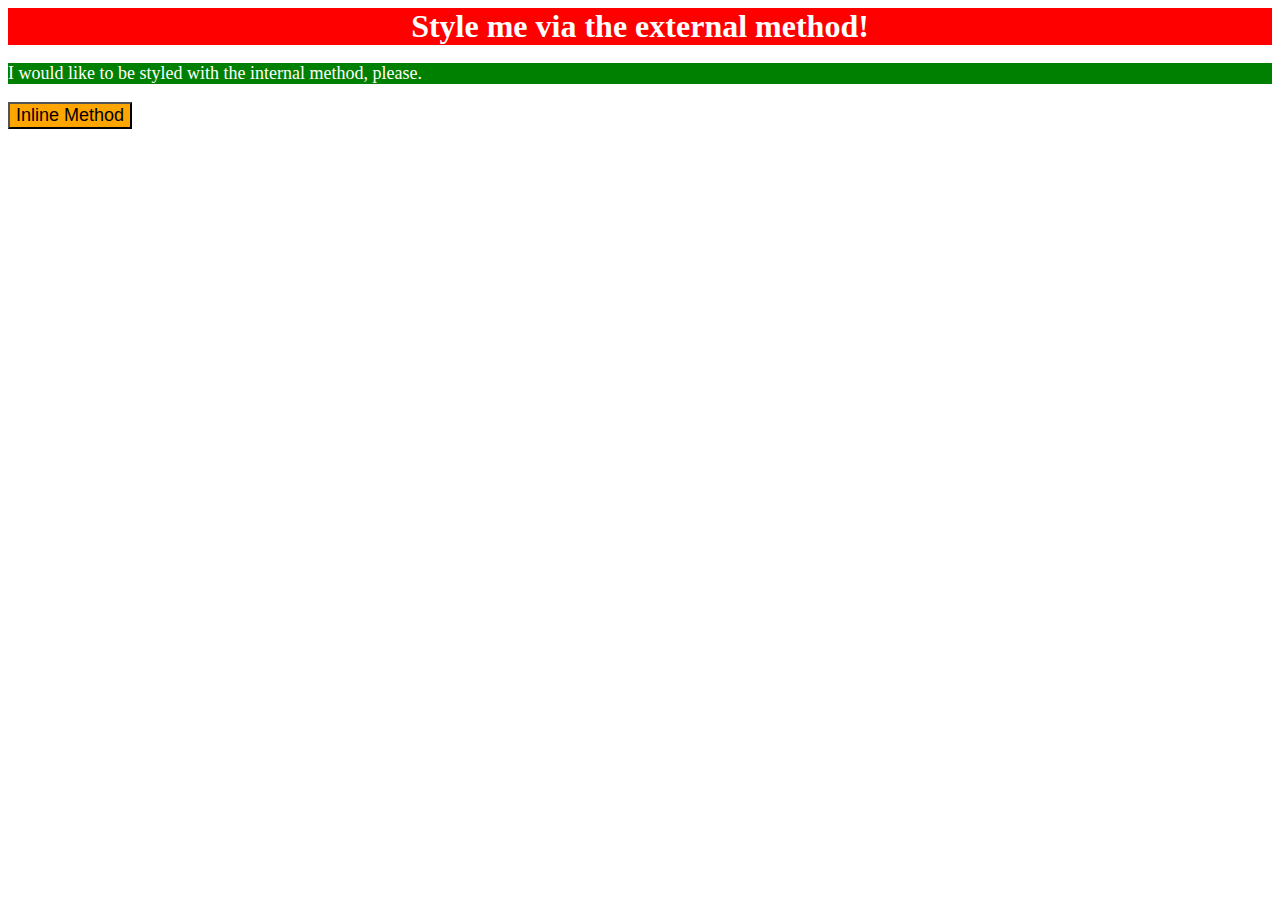
<file: foundations/intro-to-css/01-css-methods/index.html>
<!DOCTYPE html>
<html lang="en">
  <head>
    <meta charset="UTF-8">
    <meta http-equiv="X-UA-Compatible" content="IE=edge">
    <meta name="viewport" content="width=device-width, initial-scale=1.0">
    <link rel="stylesheet" href="style.css">
    <title>Methods for Adding CSS</title>
    <style>
      p {
        background-color: green;
        color: white;
        font-size: 18px;
      }
    </style>
  </head>
  <body>
    <div>Style me via the external method!</div>
    <p>I would like to be styled with the internal method, please.</p>
    <button style="background-color: orange; font-size: 18px;">Inline Method</button>
  </body>
</html>
</file>
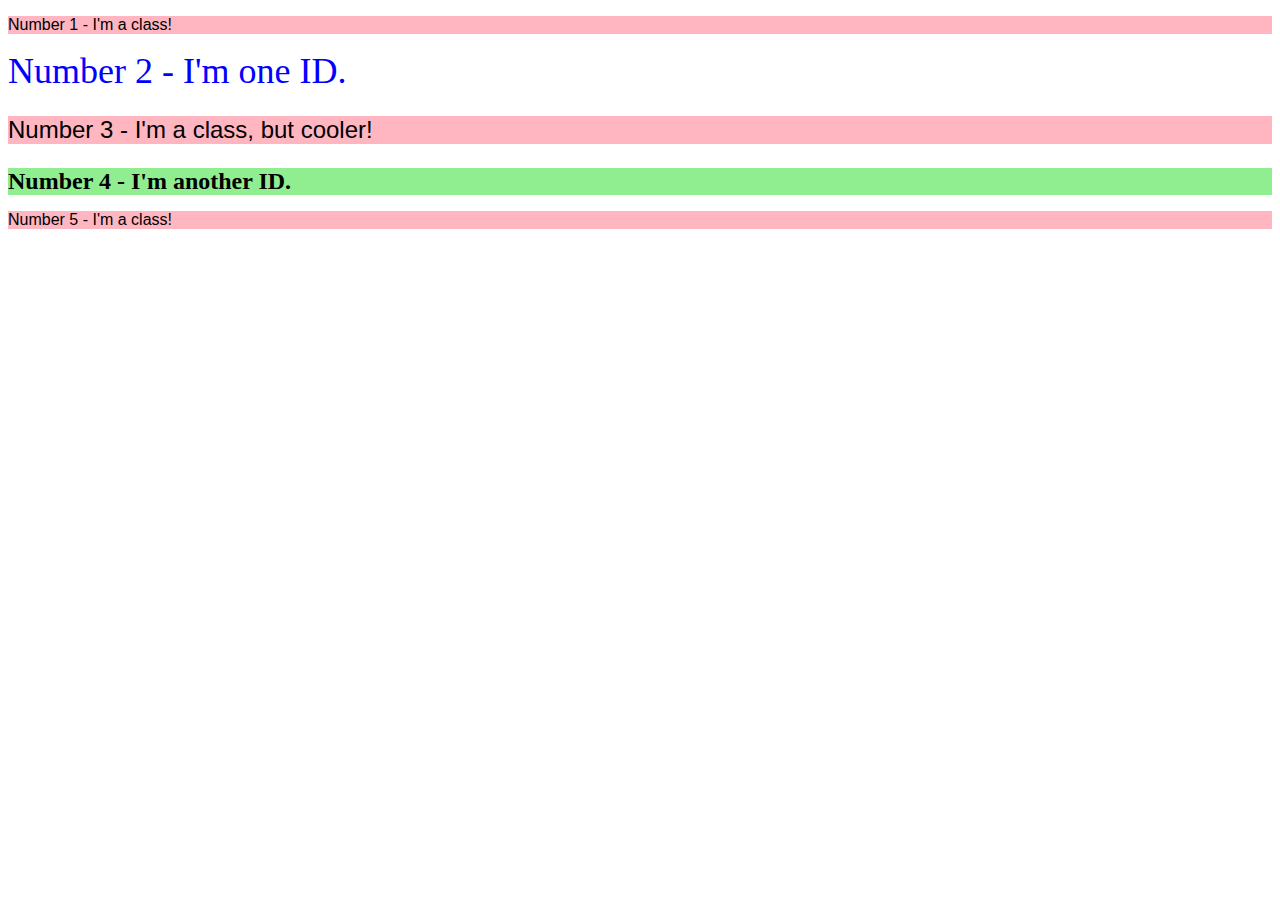
<file: foundations/intro-to-css/02-class-id-selectors/index.html>
<!DOCTYPE html>
<html lang="en">
  <head>
    <meta charset="UTF-8">
    <meta http-equiv="X-UA-Compatible" content="IE=edge">
    <meta name="viewport" content="width=device-width, initial-scale=1.0">
    <title>Class and ID Selectors</title>
    <link rel="stylesheet" href="style.css">
  </head>
  <body>
    <p class="odd">Number 1 - I'm a class!</p>
    <div id="num2">Number 2 - I'm one ID.</div>
    <p class="odd sizing" >Number 3 - I'm a class, but cooler!</p>
    <div id="num4" class="sizing">Number 4 - I'm another ID.</div>
    <p class="odd">Number 5 - I'm a class!</p>
  </body>
</html>
</file>
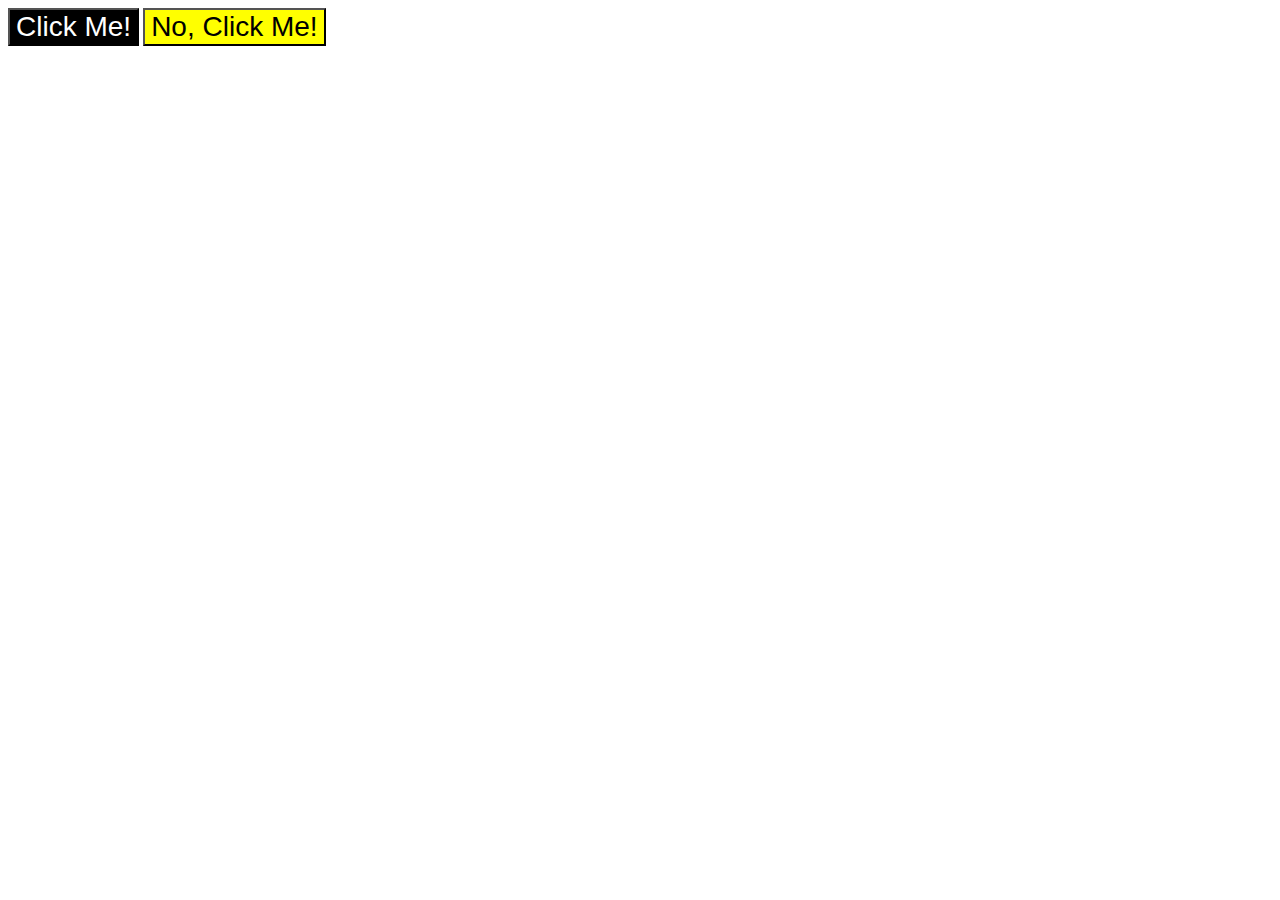
<file: foundations/intro-to-css/03-grouping-selectors/index.html>
<!DOCTYPE html>
<html lang="en">
  <head>
    <meta charset="UTF-8">
    <meta http-equiv="X-UA-Compatible" content="IE=edge">
    <meta name="viewport" content="width=device-width, initial-scale=1.0">
    <title>Grouping Selectors</title>
    <link rel="stylesheet" href="style.css">
  </head>
  <body>
    <button class="common-features first">Click Me!</button>
    <button class="common-features second">No, Click Me!</button>
  </body>
</html>
</file>
<file: foundations/intro-to-css/01-css-methods/style.css>
div {
    background-color: red;
    color: white;
    font-size: 32px;
    text-align: center;
    font-weight: bold;
}
</file>
<file: foundations/intro-to-css/02-class-id-selectors/style.css>
.odd {
    background-color: #ffb6c1;
    font-family: Verdana, Tahoma, sans-serif;
}

#num2 {
    color: #0000ff;
    font-size: 36px;
}

.sizing {
    font-size: 24px;
}

#num4 {
    background-color: #90ee90;
    font-weight: bold;
}
</file>
<file: foundations/intro-to-css/03-grouping-selectors/style.css>
.common-features {
    font-size: 28px;
    font-family: Helvetica, "Times New Roman", sans-serif,;
}

.first {
    background-color: black;
    color: white;
}

.second {
    background-color: yellow;
}
</file>
